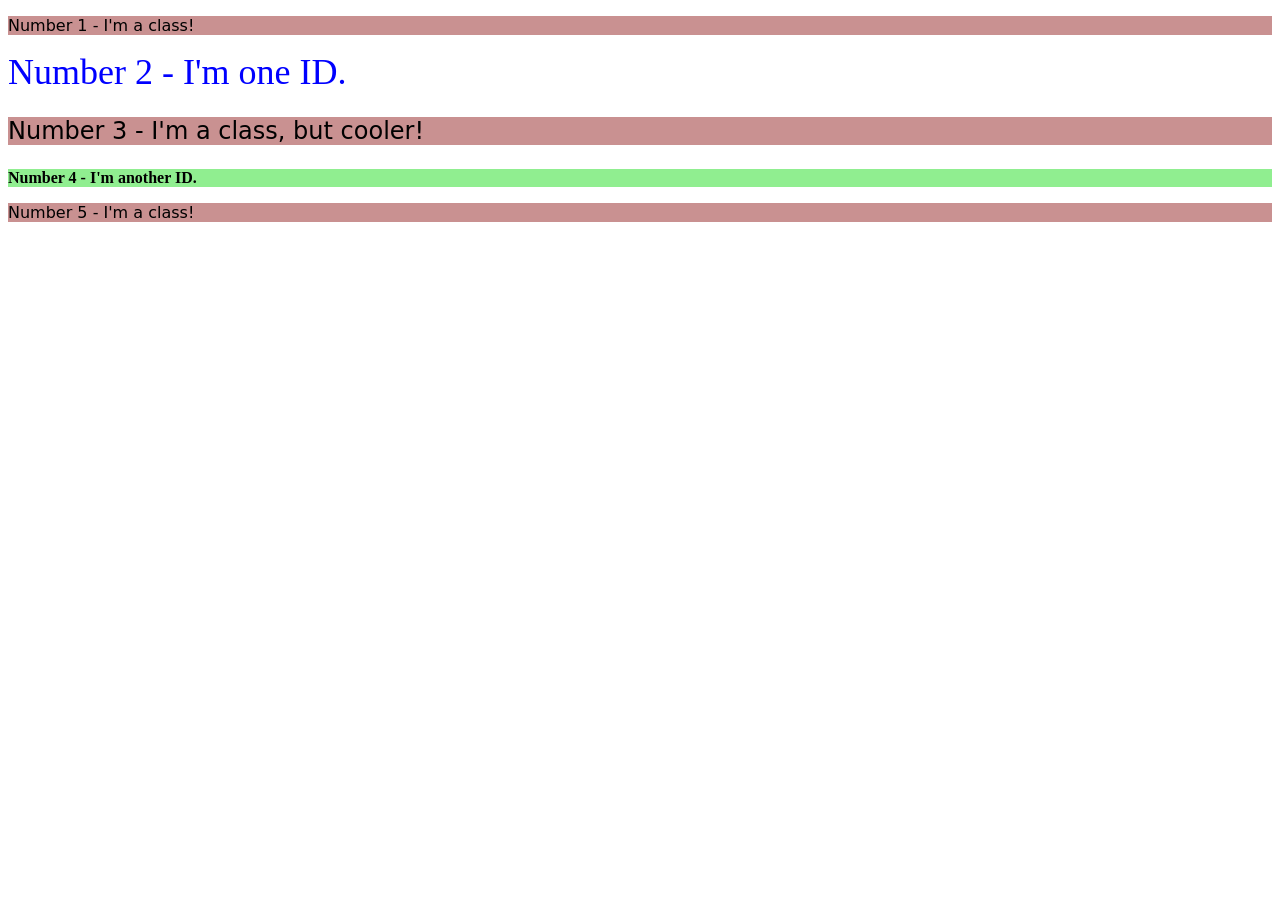
<file: foundations/intro-to-css/02-class-id-selectors/index.html>
<!DOCTYPE html>
<html lang="en">
  <head>
    <meta charset="UTF-8">
    <meta http-equiv="X-UA-Compatible" content="IE=edge">
    <meta name="viewport" content="width=device-width, initial-scale=1.0">
    <title>Class and ID Selectors</title>
    <link rel="stylesheet" href="style.css">
  </head>
  <body>
    <p class="odd">Number 1 - I'm a class!</p>
    <div id="two">Number 2 - I'm one ID.</div>
    <p class="odd adjust-font-size">Number 3 - I'm a class, but cooler!</p>
    <div id="four">Number 4 - I'm another ID.</div>
    <p class="odd">Number 5 - I'm a class!</p>
  </body>
</html>
</file>
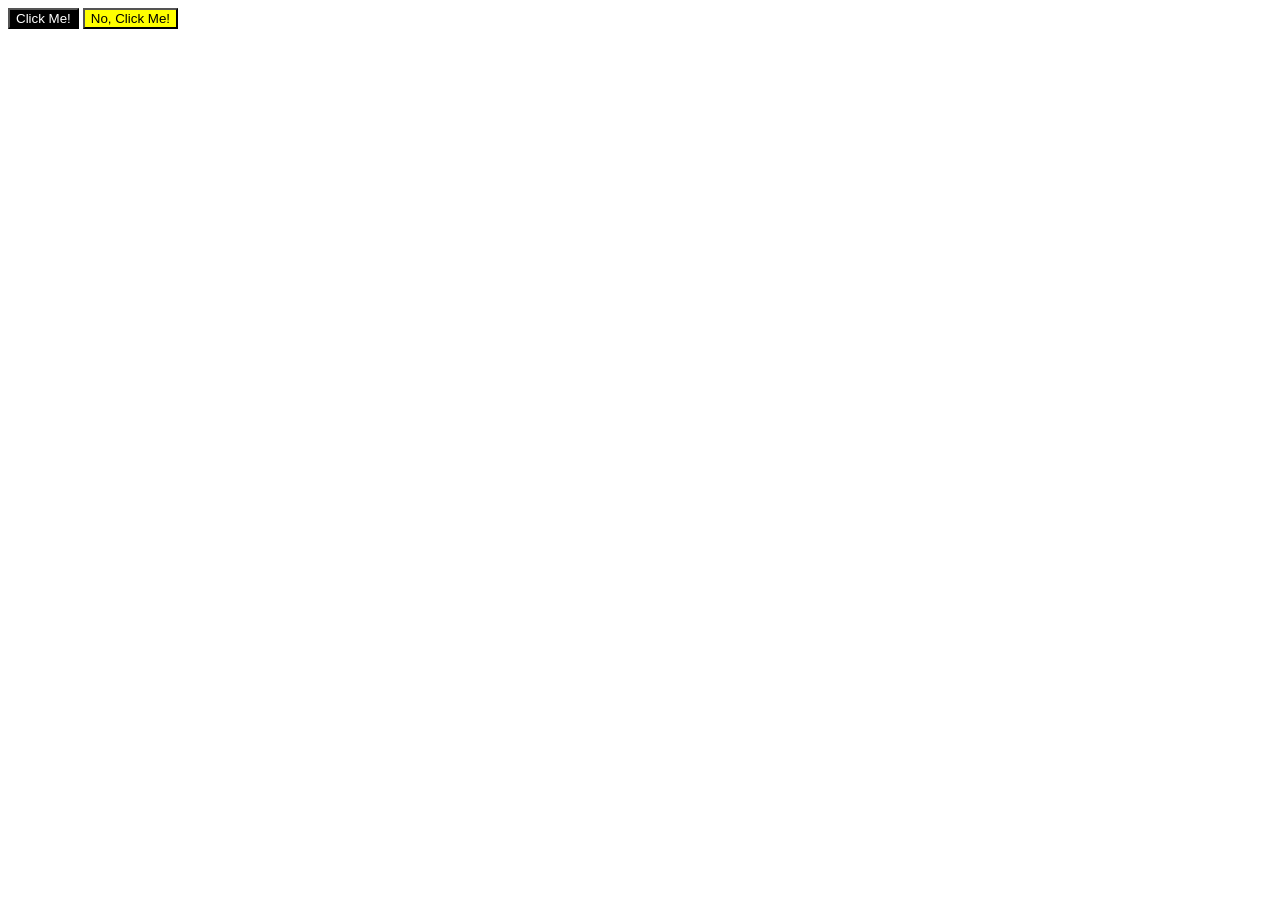
<file: foundations/intro-to-css/03-grouping-selectors/index.html>
<!DOCTYPE html>
<html lang="en">
  <head>
    <meta charset="UTF-8">
    <meta http-equiv="X-UA-Compatible" content="IE=edge">
    <meta name="viewport" content="width=device-width, initial-scale=1.0">
    <title>Grouping Selectors</title>
    <link rel="stylesheet" href="style.css">
  </head>
  <body>
    <button class="goofy">Click Me!</button>
    <button class="classy">No, Click Me!</button>
  </body>
</html>
</file>
<file: foundations/intro-to-css/02-class-id-selectors/style.css>
/* Add CSS Styling */
.odd {
    background-color: rgb(201, 145, 145);
    font-family: Verdana, "DejaVu Sans", sans-serif;
}
.adjust-font-size {
    font-size: 24px;
}

#two{
    color: blue;
    font-size: 36px;
}
#four {
    background-color: lightgreen;
    font-weight: bold;
}
</file>
<file: foundations/intro-to-css/03-grouping-selectors/style.css>
.goofy
.classy{
    font-size: 28px;
    font-family: Helvetica, "Times New Roman", sans-serif;
}
.goofy {
    background-color: black;
    color: white;
}
.classy {
    background-color: yellow;
}
</file>
